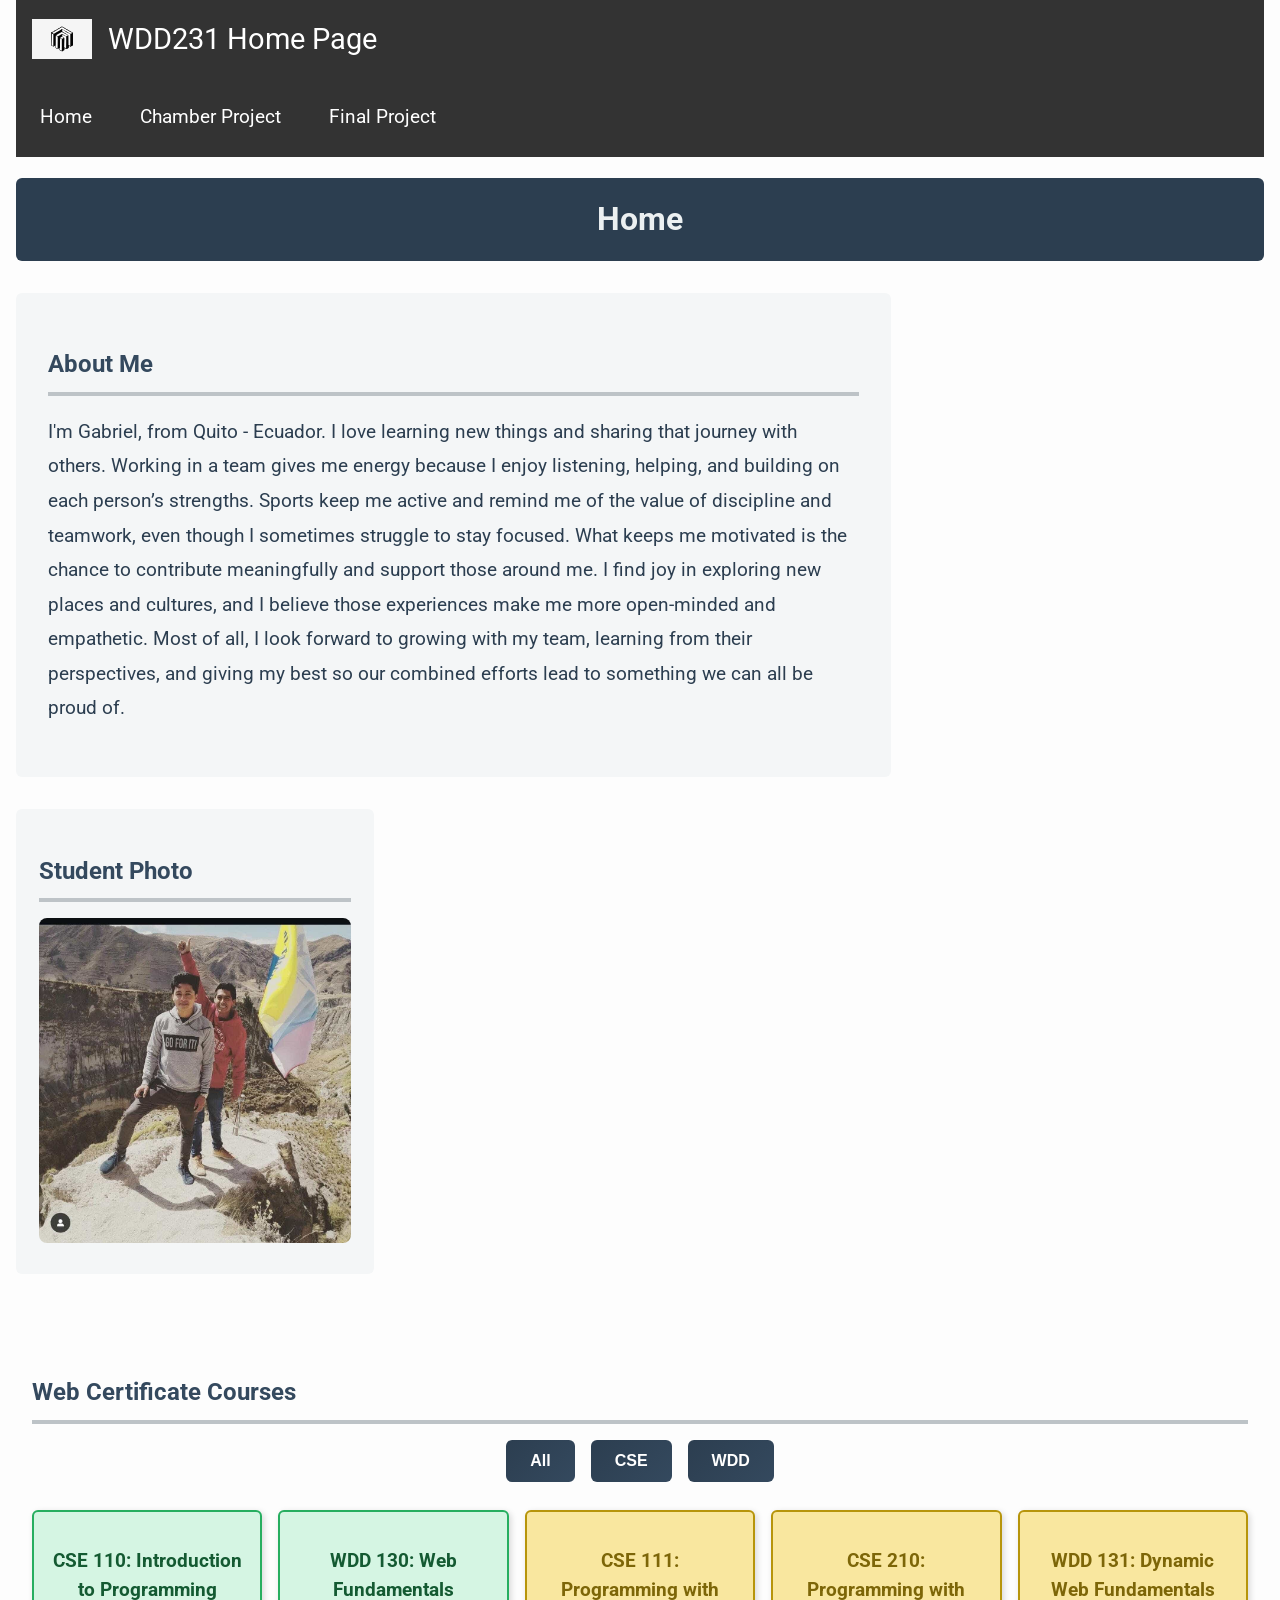
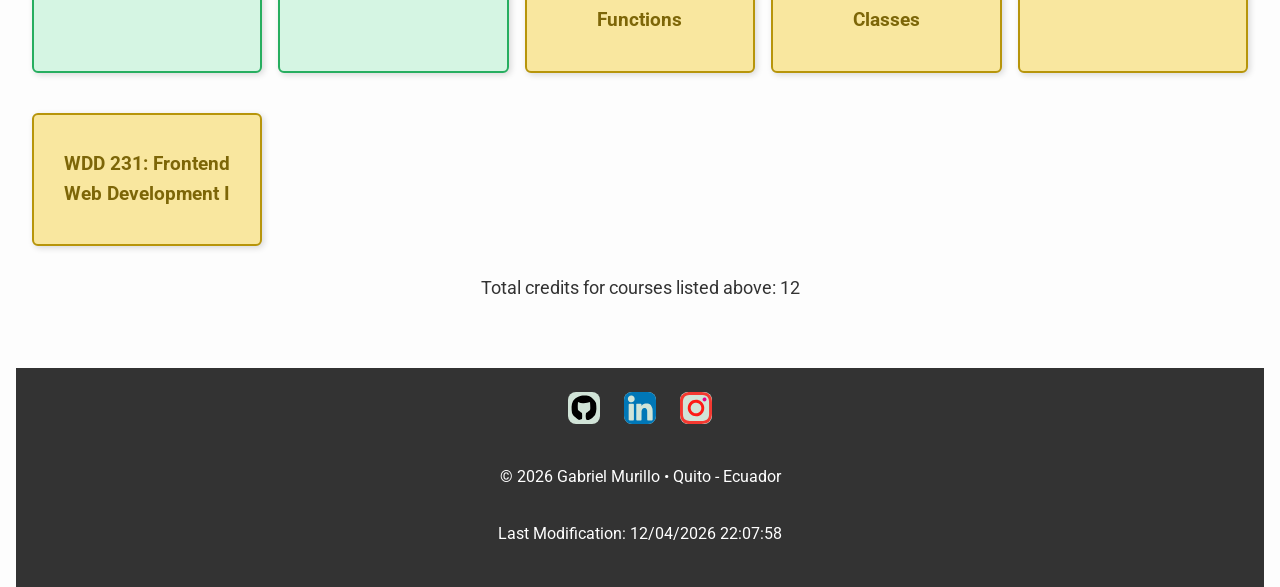
<file: index.html>
<!DOCTYPE html>
<html lang="en">
<head>
  <meta charset="UTF-8">
  <meta name="viewport" content="width=device-width, initial-scale=1.0">
  <meta name="description" content="Portfolio site of Gabriel Murillo, showcasing web development projects, teamwork, and learning journey.">
  <meta name="author" content="Gabriel Murillo">
  <title>Home - Gabriel Murillo</title>

  <link rel="preconnect" href="https://fonts.googleapis.com">
  <link rel="preconnect" href="https://fonts.gstatic.com" crossorigin>
  <link href="https://fonts.googleapis.com/css2?family=Roboto:wght@400;700&display=swap" rel="stylesheet">

  <link rel="stylesheet" href="styles/small.css">
  <link rel="stylesheet" href="styles/larger.css">
  <script src="scripts/navigation.js" defer></script>
  <script src="scripts/date.js" defer></script>
  <script src="scripts/course.js" defer></script>
</head>
<body>
  <!-- HEADER -->
  <header>
    <div class="branding">
      <img src="images/site-logo.svg" alt="Site Logo">
      <span>WDD231 Home Page</span>
    </div>
    <button id="menu-toggle">☰</button>
    <nav>
      <a href="index.html">Home</a>
      <a href="chamber/index.html">Chamber Project</a>
      <a href="finalproject/site-plan.html">Final Project</a>
    </nav>
  </header>

  <!-- MAIN -->
  <main>
    <h1>Home</h1>
    <section class="about">
      <h2>About Me</h2>
      <p>I'm Gabriel, from Quito - Ecuador. I love learning new things and sharing that journey with others. Working in a team gives me energy because I enjoy listening, helping, and building on each person’s strengths. Sports keep me active and remind me of the value of discipline and teamwork, even though I sometimes struggle to stay focused. What keeps me motivated is the chance to contribute meaningfully and support those around me. I find joy in exploring new places and cultures, and I believe those experiences make me more open‑minded and empathetic. Most of all, I look forward to growing with my team, learning from their perspectives, and giving my best so our combined efforts lead to something we can all be proud of.</p>
    </section>
    <section class="photo">
      <h2>Student Photo</h2>
      <img src="images/profile.jpg" alt="Gabriel working on a project">
    </section>
    <section class="courses">
      <h2>Web Certificate Courses</h2>
      <div id="course-buttons">
        <button data-filter="all">All</button>
        <button data-filter="CSE">CSE</button>
        <button data-filter="WDD">WDD</button>
      </div>
      <div id="course-list"></div>
      <p>Total credits for courses listed above: <span id="total-credits"></span></p>
    </section>
  </main>

  <!-- FOOTER -->
   <footer>
   <div class="social">
    <a href="https://github.com/gabrielmurillocmyk" target="_blank" aria-label="GitHub">
      <img src="images/github.svg" alt="GitHub repository">
    </a>
    <a href="https://www.linkedin.com/in/gabriel-murillo-3a540016b/" target="_blank" aria-label="LinkedIn">
      <img src="images/linkedin.svg" alt="LinkedIn Profile">
    </a>
    <a href="https://www.instagram.com/" target="_blank" aria-label="Instagram">
      <img src="images/instagram.svg" alt="instagram main account">
    </a>
   </div>
    <p>&copy; <span id="year"></span> Gabriel Murillo • Quito - Ecuador</p>
    <p>Last Modification: <span id="lastModified"></span></p>
   </footer>
</body>
</html>
</file>
<file: styles/small.css>
body {
  font-family: 'Roboto', sans-serif;
  margin: 0;
  background: #fdfdfd;
  color: #333;
  line-height: 1.6;
  padding: 0 1rem;
}

/* Header stacked */
header {
  background: #333;
  color: #fff;
  padding: 1rem;
  display: flex;
  flex-direction: column;
  align-items: flex-start;
}

.branding {
  display: flex;
  align-items: center;
  gap: 1rem;
}

header img {
  height: 40px;
}

#menu-toggle {
  background: gray;
  border: none;
  color: #fff;
  font-size: 1.5rem;
  margin-top: 0.5rem;
  cursor: pointer;
}

nav {
  display: none;
  flex-direction: column;
  width: 100%;
  margin-top: 1rem;
}

nav.open {
  display: flex;
}

nav a {
  color: #fff;
  text-decoration: none;
  padding: 0.5rem;
  transition: background 0.3s ease;
}

nav a:hover {
  background: #555;
}

/* Sections */
section {
  margin-bottom: 2rem;
}

img {
  max-width: 100%;
  height: auto;
}

/* Course buttons */
#course-buttons {
  display: flex;
  justify-content: center;
  gap: 1rem;
  margin: 1rem 0;
}

#course-buttons button {
  padding: 0.5rem 1rem;
  border: none;
  border-radius: 4px;
  background: #333;
  color: #fff;
  cursor: pointer;
  transition: background 0.3s ease;
}

#course-buttons button:hover {
  background: #555;
}

/* Course cards */
.course-card {
  padding: 1rem;
  margin: 0.75rem 0;
  border-radius: 8px;
  box-shadow: 2px 2px 6px rgba(0,0,0,0.15);
  text-align: center;
  font-weight: bold;
}

.completed {
  background: #fff9c4;
  border: 2px solid #fbc02d;
}

.incomplete {
  background: #ffcc80;
  border: 2px solid #ef6c00;
}

/* Footer */
footer {
  background: #2c3e50;
  color: #ecf0f1;
  padding: 1.5rem;
  text-align: center;
}

footer .social {
  display: flex;
  justify-content: center;
  gap: 1.5rem;
  margin-bottom: 1rem;
}

footer .social a img {
  width: 32px;
  height: 32px;
  transition: transform 0.2s ease;
  background-color: #d1e4d8;
  border-radius: 8px;
}

footer .social a:hover img {
  transform: scale(1.2);
}
</file>
<file: styles/larger.css>
@media (min-width: 768px) {
  /* Header: two rows */
  header {
    display: grid;
    grid-template-rows: auto auto;
    padding: 1rem;
  }

  .branding {
    justify-content: flex-start;
    font-size: 1.8rem;
  }

  #menu-toggle {
    display: none;
  }

   nav {
    display: flex;
    flex-direction: row;   /* side by side */
    justify-content: left; /* center the links */
    gap: 2rem;             /* spacing between links */
    margin-top: 2rem;
    font-size: 1.2rem;
  }
  

  /* Main split: About left, Photo right */
  main {
    display: block;
    margin: 1rem auto;
    max-width: 100%; /* prevent horizontal scroll */
  }

  /* Ensure h1 takes its own line */
  main h1 {
    background-color: #2c3e50;   
    color: #ecf0f1;              
    padding: 1rem;
    text-align: center;
    margin-bottom: 2rem;
    border-radius: 6px;
  }

  /* Two-column layout for photo + about */
  .about,
  .photo {
    display: inline-block;
    vertical-align: top;
  }

  .photo {
    width: 25%;
    margin-right: 2%;
    background-color: #f4f6f7;  
    padding: 2cap;
    border-radius: 6px;
  }

  .about {
    width: 65%;
    background-color: #f4f6f7;
    padding: 2rem;
    border-radius: 6px;
  }

   .about h2, .photo h2, .courses h2 {
    color: #34495e;              /* sober dark slate */
    border-bottom: 4px solid #bdc3c7;
    padding-bottom: 0.5rem;
    margin-bottom: 1rem;
   }
    

  .photo img {
    width: 100%;
    height: auto;
    border-radius: 8px;
  }

  /* Courses section spans full width below */
  .courses {
    clear: both;
    margin-top: 2rem;
    padding: 1rem;
    border-radius: 6px;
  }

  /* Course grid */
  #course-list {
    display: grid;
    grid-template-columns: repeat(auto-fit, minmax(200px,1fr));
    gap: 1rem;
  }  

   .course-card {
   padding: 1rem;
   border-radius: 6px;
   text-align: center;
   font-weight: bold;
  }

  .completed {
    background-color: #d5f5e3;   /* soft green for approved */
    border: 2px solid #27ae60;   /* darker green border */
    color: #145a32;
  }

  .incomplete {
    background-color: #f9e79f;   /* soft amber for not approved */
    border: 2px solid #b7950b;   /* darker amber border */
    color: #7d6608;
  }
  .courses p {
    text-align: center;
    font-size: 1.1rem;
    margin-top: 1rem;
  }
  
  .about p {
  font-size: 1.2rem;   /* larger text for readability */
  line-height: 1.8;    /* more breathing space */
  color: #2c3e50;      /* sober dark slate */
  }
  
  #course-buttons button {
  padding: 0.75rem 1.5rem;
  border: none;
  border-radius: 6px;
  background: linear-gradient(135deg, #2c3e50, #34495e); /* sober gradient */
  font-size: 1rem;
  font-weight: 600;
  cursor: pointer;
  transition: transform 0.2s ease, background 0.3s ease;
 }

  #course-buttons button:hover {
  background: linear-gradient(135deg, #1abc9c, #16a085); /* subtle highlight */
  transform: scale(1.05); /* gentle hover effect */
 }

 footer {
    display: flex;
    flex-direction: column;
    align-items: center;
    background: #333;
    color: #fff;
  }

  footer .social {
    margin-bottom: 1rem;
  }
}
</file>
